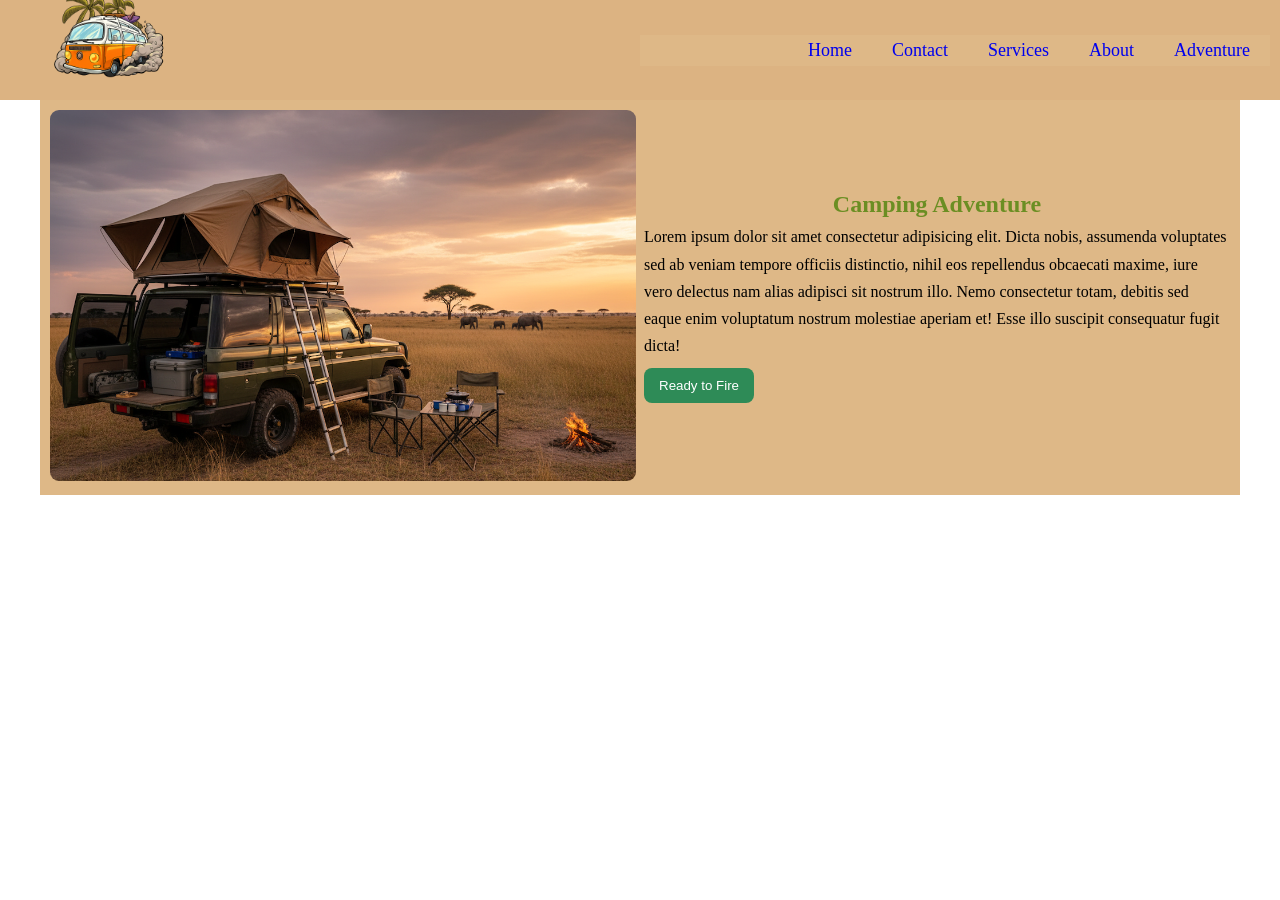
<file: index.html>
<!DOCTYPE html>
<html lang="en">

<head>
    <meta charset="UTF-8">
    <meta name="viewport" content="width=device-width, initial-scale=1.0">
    <title>Camping Adventure</title>
    <link rel="stylesheet" href="./nav.css">
   <link rel="stylesheet" href="./styles/index.css">

</head>

<body>
    <header class="navbar-container">
  <!-- Logo Section -->
  <div class="logo">
      <img src="photo/travel-logo.png" alt="Camping Adventure">
  </div>

  <!-- Navigation Menu -->
  <nav class="nav-menu">
            <ul>
                <li><a href="index.html">Home</a></li>
                <li><a href="contact.html">Contact</a></li>
                <li><a href="nav.html">Services</a></li>
                <li><a href="about.html">About</a></li>
                <li><a href="adventure.html">Adventure</a></li>

            </ul>
        </nav>
    </header>
   <main>
     <section class="hero-banner">
        <div class="hero-image">
            <img src="photo/camping.png" alt="camping"></div>

        <div class="hero-content">
            <h1>Camping Adventure</h1>
            <p>Lorem ipsum dolor sit amet consectetur adipisicing elit. Dicta nobis, assumenda voluptates sed ab veniam
                tempore officiis distinctio, nihil eos repellendus obcaecati maxime, iure vero delectus nam alias
                adipisci sit nostrum illo. Nemo consectetur totam, debitis sed eaque enim voluptatum nostrum molestiae
                aperiam et! Esse illo suscipit consequatur fugit dicta!</p>
            <button class="btn">Ready to Fire</button>
        </div>
    </section>
   </main>

</body>

</html>
</file>
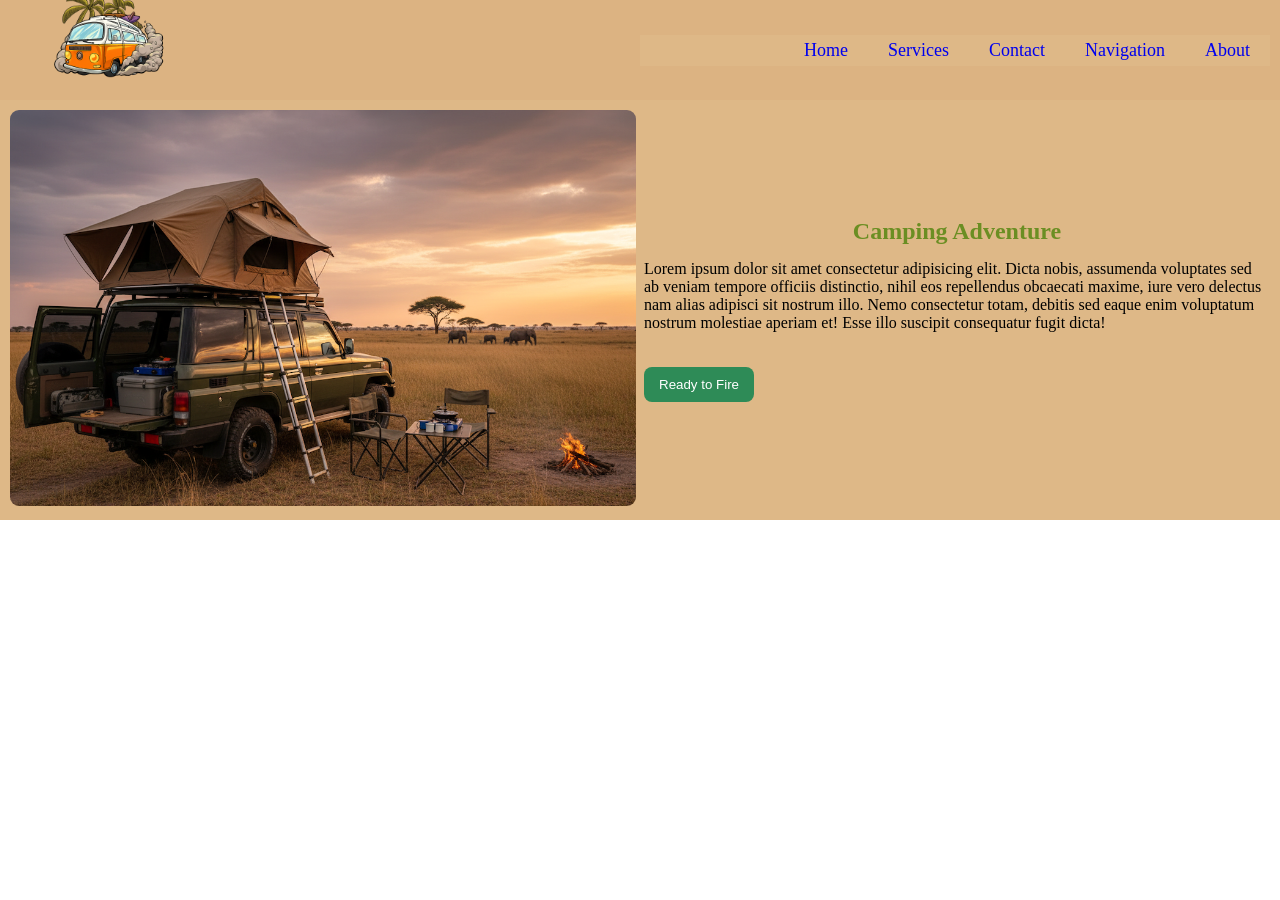
<file: banner.html>
<!DOCTYPE html>
<html lang="en">

<head>
    <meta charset="UTF-8">
    <meta name="viewport" content="width=device-width, initial-scale=1.0">
    <title>Camping Adventure</title>
    <link rel="stylesheet" href="nav.css">
    <link rel="stylesheet" href="./styles/banner.css">

</head>

<body>
    <header class="navbar-container">
  <!-- Logo Section -->
  <div class="logo">
      <img src="photo/travel-logo.png" alt="Camping Adventure">
  </div>

  <!-- Navigation Menu -->
  <nav class="nav-menu">
            <ul>
                <li><a href="home.html">Home</a></li>
                <li><a href="banner.html">Services</a></li>
                <li><a href="contact.html">Contact</a></li>
                <li><a href="nav.html">Navigation</a></li>
                <li><a href="about.html">About</a></li>

            </ul>
        </nav>
    </header>
   <main>
     <section class="hero-banner">
        <div class="hero-image">
            <img src="photo/camping.png" alt=""></div>

        <div class="hero-content">
            <h1>Camping Adventure</h1>
            <p>Lorem ipsum dolor sit amet consectetur adipisicing elit. Dicta nobis, assumenda voluptates sed ab veniam
                tempore officiis distinctio, nihil eos repellendus obcaecati maxime, iure vero delectus nam alias
                adipisci sit nostrum illo. Nemo consectetur totam, debitis sed eaque enim voluptatum nostrum molestiae
                aperiam et! Esse illo suscipit consequatur fugit dicta!</p>
            <button class="btn">Ready to Fire</button>
        </div>
    </section>
   </main>

</body>

</html>
</file>
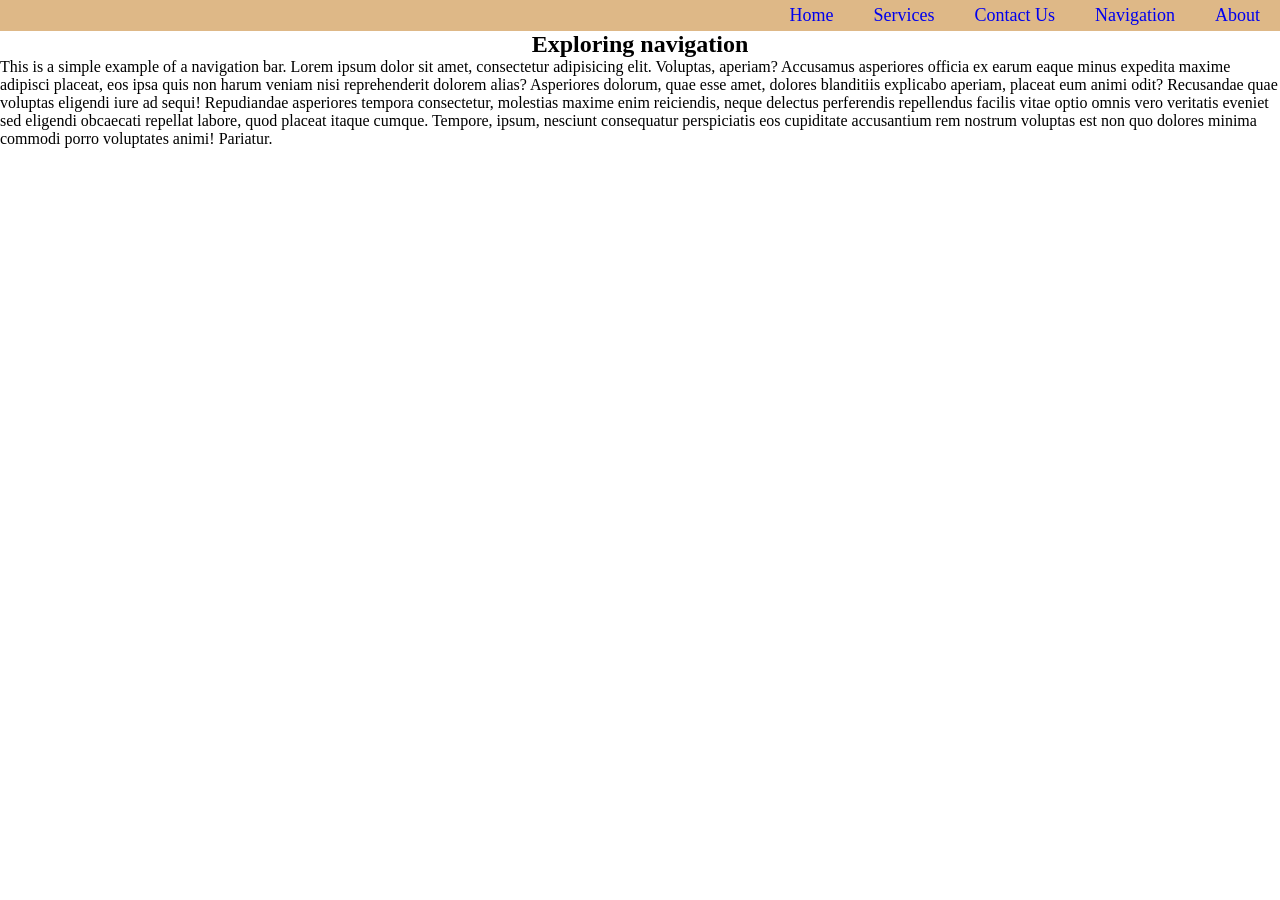
<file: nav.html>
<!DOCTYPE html>
<html lang="en">

<head>
    <meta charset="UTF-8">
    <meta name="viewport" content="width=device-width, initial-scale=1.0">
    <title>Nav Bar</title>
    <link rel="stylesheet" href="nav.css">
   
</head>

<body>

    <nav>
        <ul>
            <li><a href="home.html">Home</a></li>
            <li><a href="banner.html">Services</a></li>
            <li><a href="contact.html">Contact Us</a></li>
            <li><a href="nav.html">Navigation</a></li>
            <li><a href="about.html">About</a></li>
           
        </ul>
    </nav>
    <main>
        <h2>Exploring navigation</h2>
        <p>This is a simple example of a navigation bar. Lorem ipsum dolor sit amet, consectetur adipisicing elit.
            Voluptas, aperiam? Accusamus asperiores officia ex earum eaque minus expedita maxime adipisci placeat, eos
            ipsa quis non harum veniam nisi reprehenderit dolorem alias? Asperiores dolorum, quae esse amet, dolores
            blanditiis explicabo aperiam, placeat eum animi odit? Recusandae quae voluptas eligendi iure ad sequi!
            Repudiandae asperiores tempora consectetur, molestias maxime enim reiciendis, neque delectus perferendis
            repellendus facilis vitae optio omnis vero veritatis eveniet sed eligendi obcaecati repellat labore, quod
            placeat itaque cumque. Tempore, ipsum, nesciunt consequatur perspiciatis eos cupiditate accusantium rem
            nostrum voluptas est non quo dolores minima commodi porro voluptates animi! Pariatur.</p>
    </main>
</body>

</html>
</file>
<file: nav.css>
* {
     margin: 0;
     padding: 0;
     box-sizing: border-box;
 }

 .navbar-container {
     height: 100px;
     display: flex;
     justify-content: center;
     align-items: center;
     padding: 20px 10px;
     background-color: #dcb382;
 }

 .nav-menu {
     flex: 1;
 }

 .logo {
     flex: 1;
    
 }

 .logo img {
     width: 30%;
     height: 150%;
      /* padding-bottom: 25px; */
 }

 nav ul {
     background-color: burlywood;
     display: flex;
     list-style: none;
     gap: 10px;
     justify-content: end;

 }

 nav ul li {
     margin-right: 10px;
     padding: 5px 10px;
 }

 nav ul li:hover {
     background-color: lightgray;
 }

 nav a {
     text-decoration: none;
     font-weight: 500;
     font-size: large;
 }

 h2 {
     text-align: center;
 }
</file>
<file: styles/index.css>
.hero-banner {
    max-width: 1200px;
    margin: 0 auto;
    display: flex;
    background: burlywood;
    align-items: center;
    padding: 10px;
    gap: 8px;
}
/* Media element for Responsiveness
but having issue with Logo */
@media (max-width: 768px) {
    .hero-banner {
        flex-direction: column;
        text-align: center;
    }

    .hero-content {
        margin-left: 0;
    }
}

.hero-content {
    flex: 1;
}

.hero-image {
    flex: 1;
}

.hero-image img {
    width: 100%;
    border-radius: 9px;
}

.hero-content h1 {
    color: olivedrab;
    text-align: center;
    margin-bottom: 5px;
}
.hero-content p {
    line-height: 1.7;
}
.btn {
    margin-top: 9px;
    background: #2E8B57;
    color: white;
    border: none;
    padding: 10px 15px;
    border-radius: 8px;
    cursor: pointer;
    transition: .3s;

    /* margin-top: 35px;
    background:  #e71212;
    padding: 5px 10px;
    border-radius: 13px;
    cursor: pointer;
    font-weight: bold; */
}

.btn:hover {
    background: #E25822;
}
</file>
<file: styles/banner.css>
.hero-banner {
    display: flex;
    background: burlywood;
    align-items: center;
    padding: 10px;
    /* justify-content: baseline; */
}

.hero-content {
    flex: 1;
    margin-left: 8px;
}

.hero-image {
    flex: 1;
}

.hero-image img {
    width: 100%;
    border-radius: 9px;
}

.btn {
    margin-top: 35px;
    background: #2E8B57;
    color: white;
    border: none;
    padding: 10px 15px;
    border-radius: 8px;
    cursor: pointer;
    transition: .3s;

    /* margin-top: 35px;
    background:  #e71212;
    padding: 5px 10px;
    border-radius: 13px;
    cursor: pointer;
    font-weight: bold; */
}

.btn:hover {
    background: #E25822;
}

h1 {
    color: olivedrab;
    text-align: center;
    margin-bottom: 15px;
}
</file>
